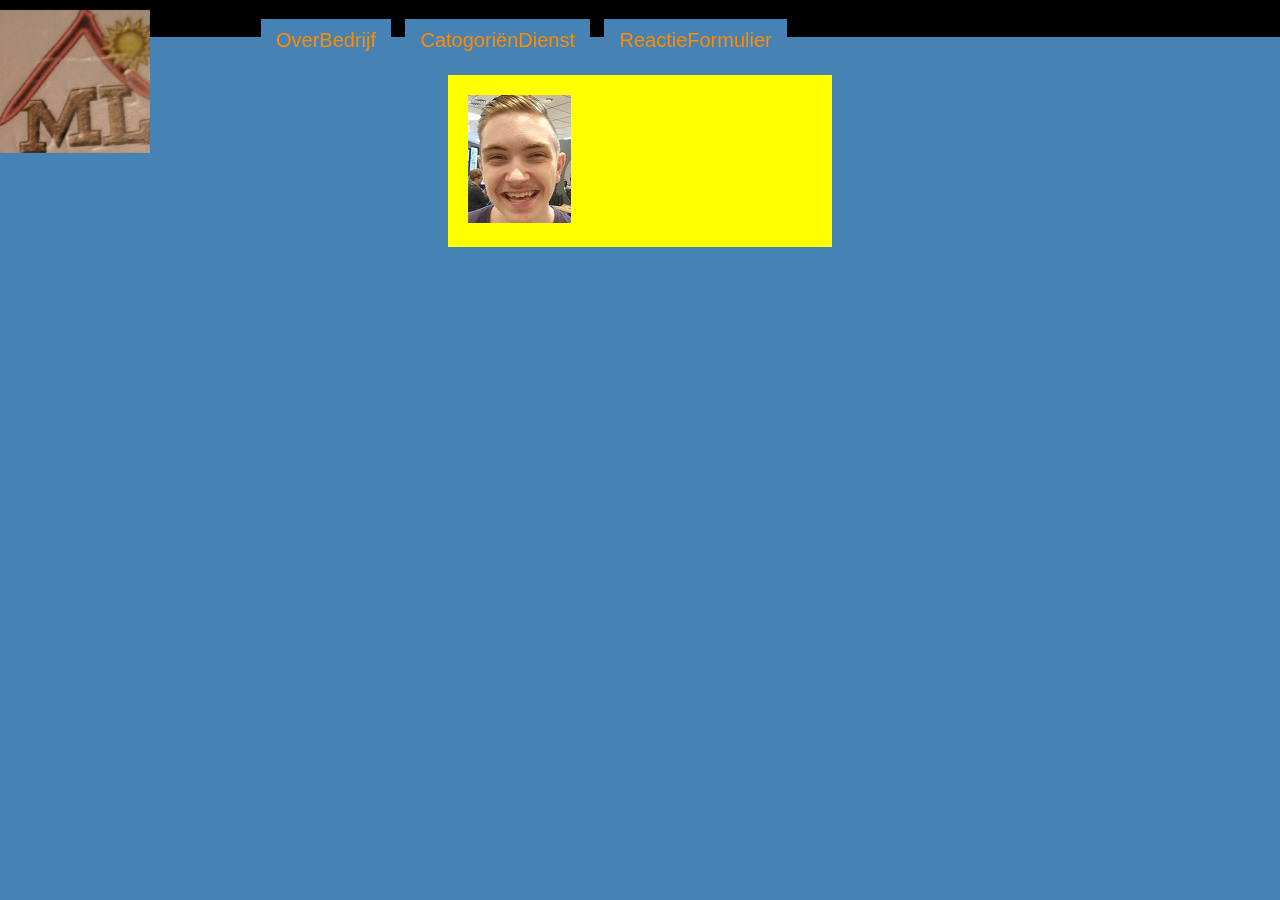
<file: index.html>
<!DOCTYPE html>
<html lang="en">
<head>
    <meta charset="UTF-8">
    <meta http-equiv="X-UA-Compatible" content="IE=edge">
    <meta name="viewport" content="width=device-width, initial-scale=1.0">
    <link rel="stylesheet"  href="test.css">
    <title>Hausmeister Lüdeck JR</title>
</head>
<body>
    
    <body class="body">
        <header class="header">
        <h1 class="22">home</h1>
        <a href="index.html">
            <img src="logolüdeck2.jpg" alt="logo" class="logo"></a>
        <section class="nav-container">
        <nav class="nav">
            <ul class="ul">
        <li>
    <a href="overhetbedrijf.html">OverBedrijf</a>
    <ul>
      <a href="waarom.html">WaaromBedrijf</a>
      <a href="personeel.html">PersoneelBedrijf</a>
      <a href="contact.html">ContactBedrijf</a>
      <a href="soortbedrijf.html">SoortBedrijf</a>
    </ul>
    </li>
    <li>
            <a href="catogoriën.html">CatogoriënDienst</a>
        <ul>
            <a href="binnen.html">DienstBinnen</a>
            <a href="buiten.html">DienstBuiten</a>
        </ul>
    </li>
    <li>
        <a href="reactie.html">ReactieFormulier</a>
    </li>
           </ul>
          </nav>
         </section>
       </header>
       <main>
           <section class="section">
            <article class="article">
            <img src="fotomaikv3.png">
            </article>
           </section>
       </main>
       <footer>
       </footer>
    </body>
</body>
</html>
</file>
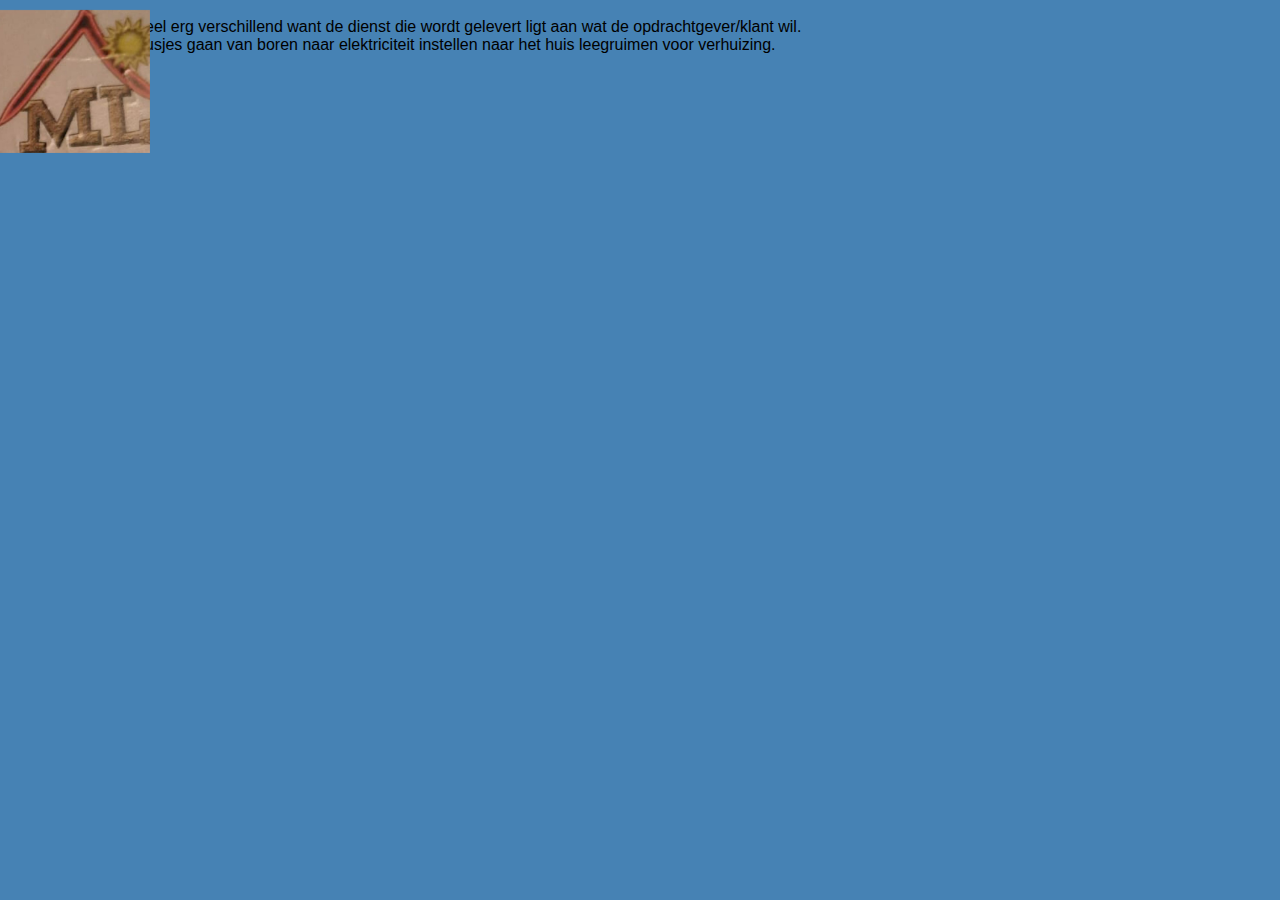
<file: binnen.html>
<!DOCTYPE html>
<html lang="en">
<head>
    <meta charset="UTF-8">
    <meta http-equiv="X-UA-Compatible" content="IE=edge">
    <meta name="viewport" content="width=device-width, initial-scale=1.0">
    <link rel="stylesheet"  href="test.css">
    <title>Binnen klussen</title>
</head>
<body>
    <body class="body">
        <header class="header">
    <a href="index.html">
        <img src="logolüdeck2.jpg" alt="logo" class="logo"></a>
        <section class="nav-container">
            <nav class="nav">
                <ul class="ul">
                    </ul>
                    </nav>
                    </section>
    </header>
    <main>
    <br>   De binnendienst is heel erg verschillend want de dienst die wordt gelevert ligt aan wat de opdrachtgever/klant wil.
    <br>   het kan van kleine klusjes gaan van boren naar elektriciteit instellen naar het huis leegruimen voor verhuizing.
    </main>
    <footer>
        
    </footer>
    </body>
</body>
</html>
</file>
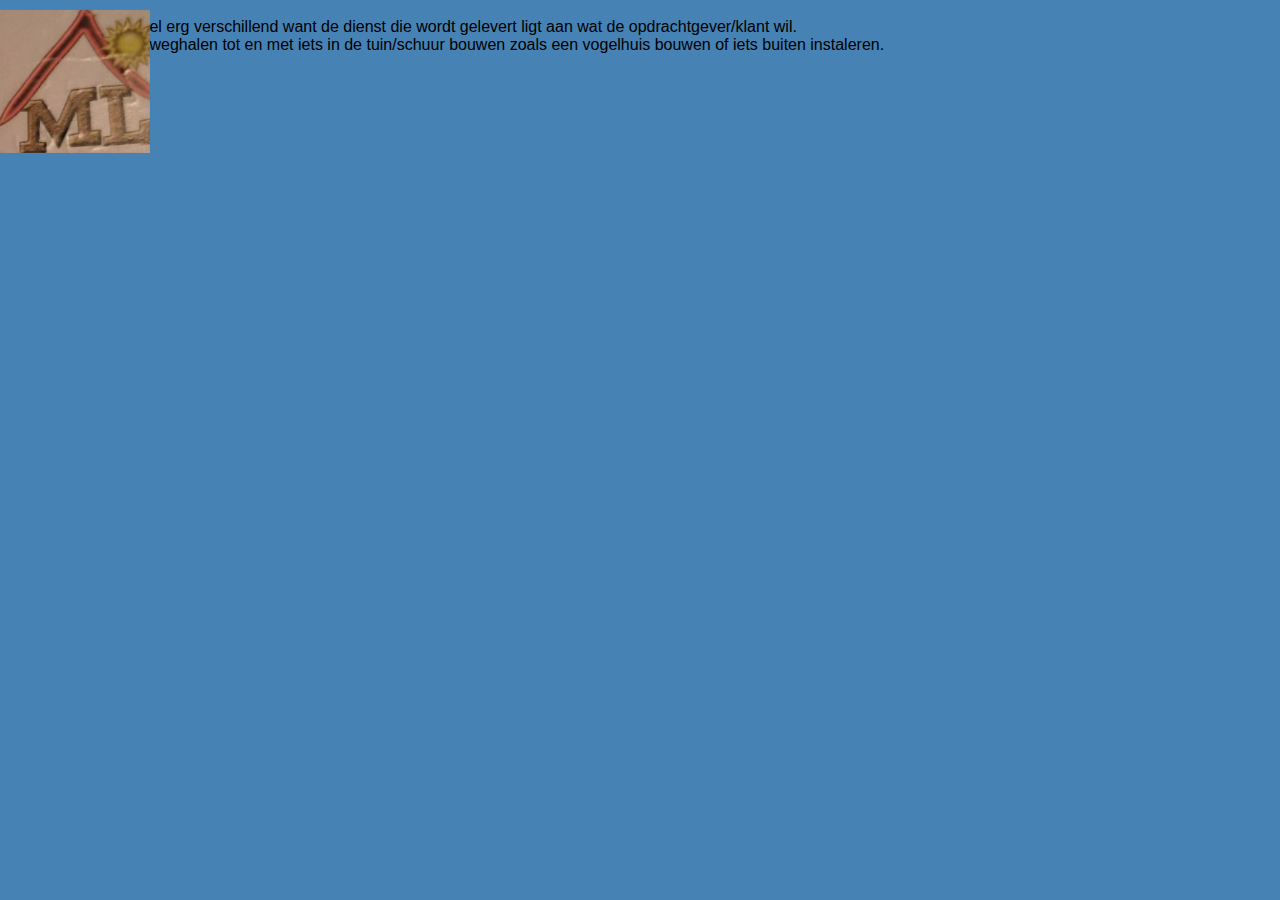
<file: buiten.html>
<!DOCTYPE html>
<html lang="en">
<head>
    <meta charset="UTF-8">
    <meta http-equiv="X-UA-Compatible" content="IE=edge">
    <meta name="viewport" content="width=device-width, initial-scale=1.0">
    <link rel="stylesheet"  href="test.css">
    <title>Buiten klussen</title>
</head>
<body>
    <body class="body">
        <header class="header">
    <a href="index.html">
        <img src="logolüdeck2.jpg" alt="logo" class="logo"></a>
        <section class="nav-container">
            <nav class="nav">
                <ul class="ul">
                    </ul>
                    </nav>
                    </section>
    </header>
    <main>
<br>De buitendienst is heel erg verschillend want de dienst die wordt gelevert ligt aan wat de opdrachtgever/klant wil.
<br>het gaat van onkruid weghalen tot en met iets in de tuin/schuur bouwen zoals een vogelhuis bouwen of iets buiten instaleren.
    </main>
    <footer>
        
    </footer>
    </body>
</body>
</html>
</file>
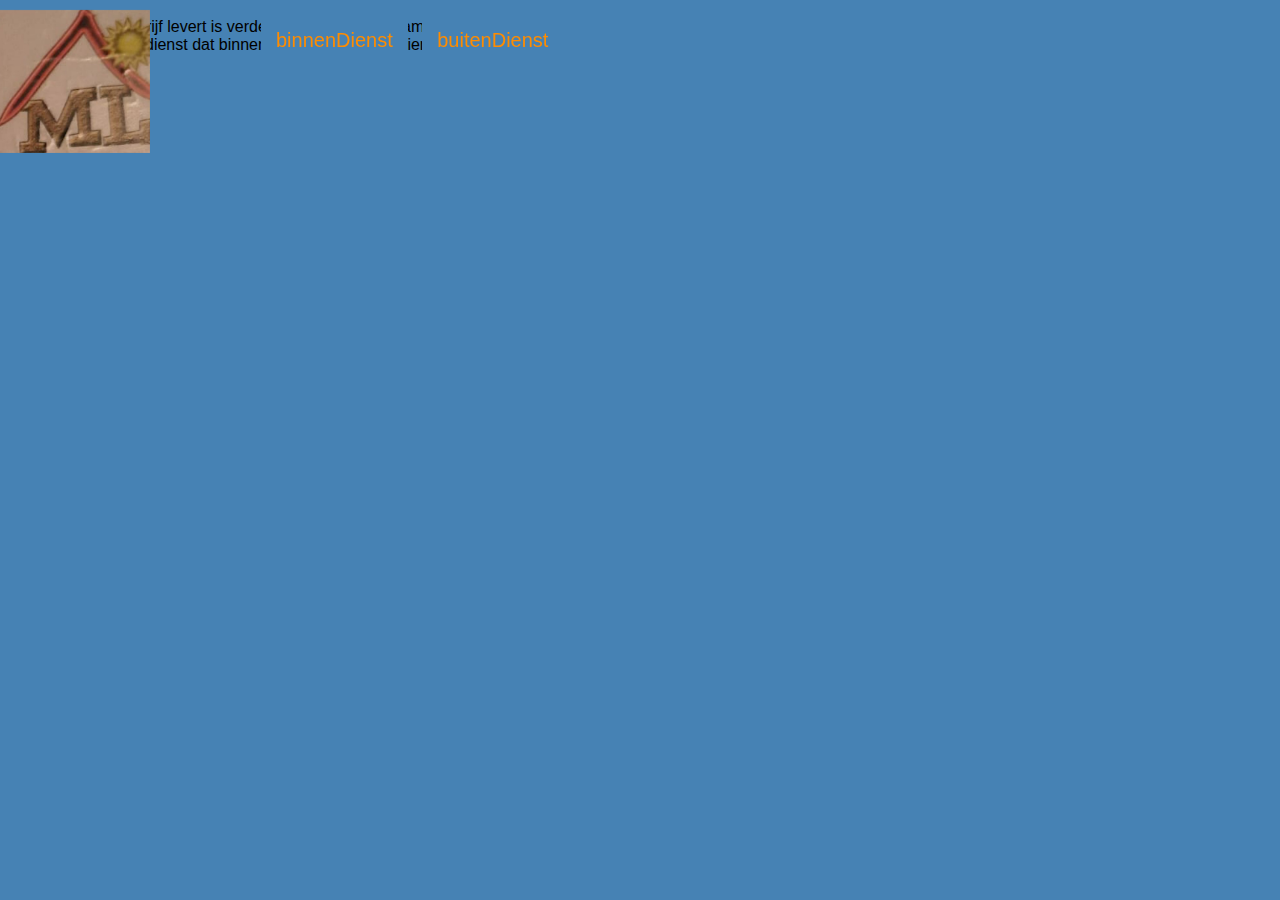
<file: catogoriën.html>
<!DOCTYPE html>
<html lang="en">
<head>
    <meta charset="UTF-8">
    <meta http-equiv="X-UA-Compatible" content="IE=edge">
    <meta name="viewport" content="width=device-width, initial-scale=1.0">
    <link rel="stylesheet"  href="test.css">
    <title>catogoriën klussen</title>
</head>
<body>
    <body class="body">
        <header class="header">
    <a href="index.html">
        <img src="logolüdeck2.jpg" alt="logo" class="logo"></a>
        <section class="nav-container">
            <nav class="nav">
                <ul class="ul">
                    <li>
                    <a href="binnen.html">binnenDienst</a>
                    </li>
                    <li>
                    <a href="buiten.html">buitenDienst</a>
                    </li>
                    </ul>
                    </nav>
                    </section>
    </header>
    <main>
<br> De dienst die dit bedrijf levert is verdeel in 2 catogoriën namelijk:
<br> binnen en buiten/de dienst dat binnen wordt gelevert en dienst buiten
    </main>
    <footer>
        
    </footer>
    </body>
</body>
</html>
</file>
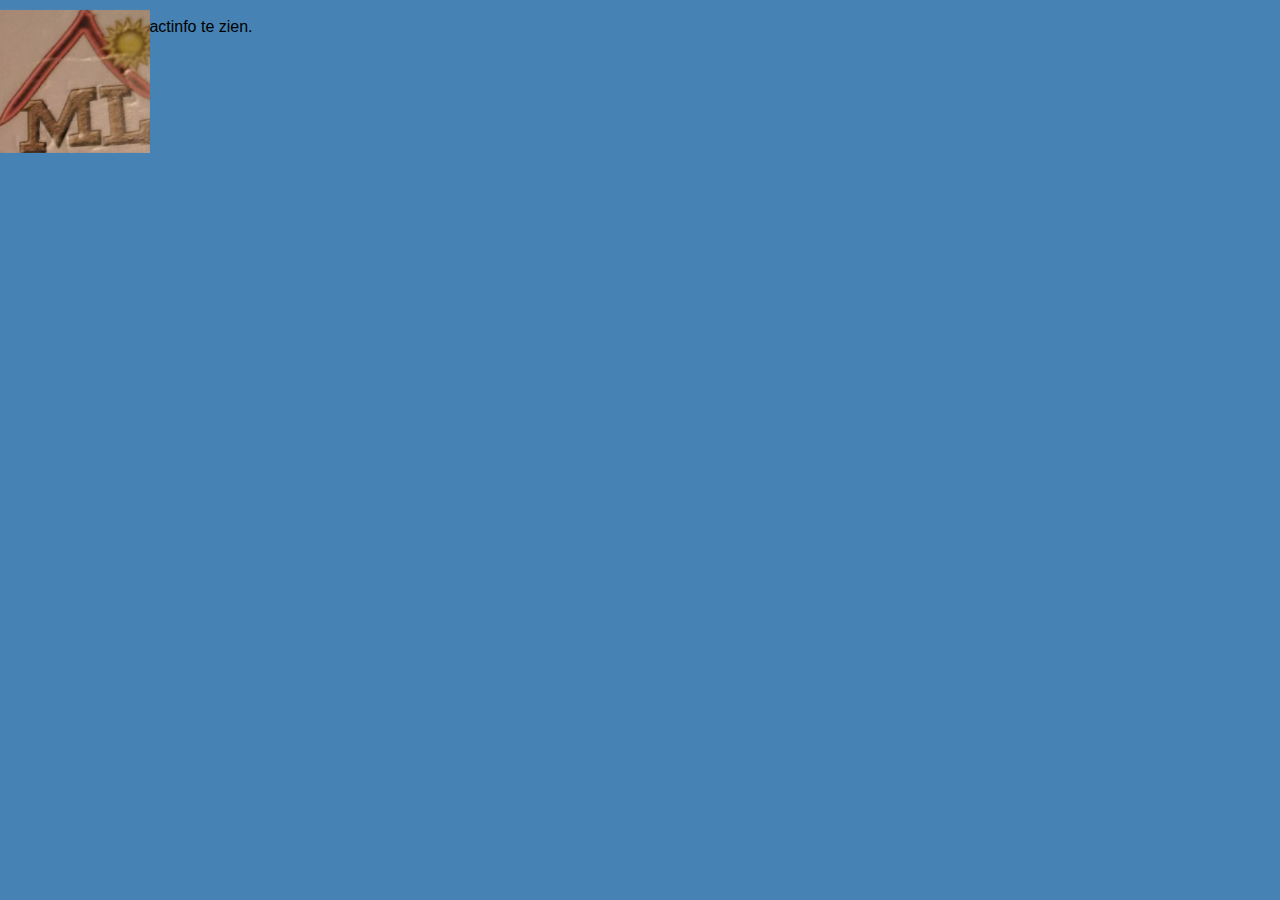
<file: contact.html>
<!DOCTYPE html>
<html lang="en">
<head>
    <meta charset="UTF-8">
    <meta http-equiv="X-UA-Compatible" content="IE=edge">
    <meta name="viewport" content="width=device-width, initial-scale=1.0">
    <link rel="stylesheet"  href="test.css">
    <title>Contact</title>
</head>
<body>
    <body class="body">
        <header class="header">
    <a href="index.html">
        <img src="logolüdeck2.jpg" alt="logo" class="logo"></a>
        <section class="nav-container">
            <nav class="nav">
                <ul class="ul">
                    </ul>
                    </nav>
                    </section>
    </header>
    <main>
<br> Hier kom je mijn contactinfo te zien.
    </main>
    <footer>
        
    </footer>
    </body>
</body>
</html>
</file>
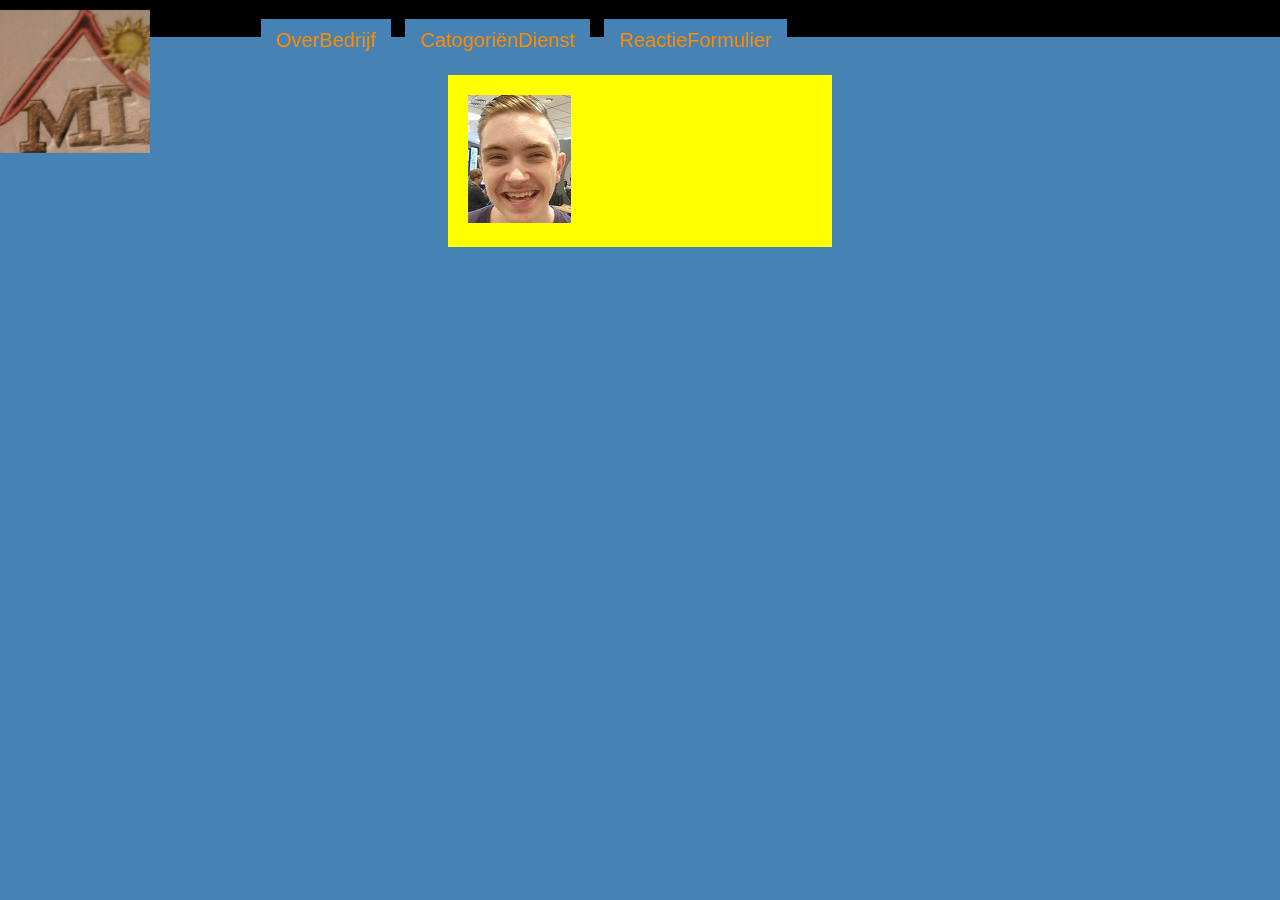
<file: homepage.html>
<!DOCTYPE html>
<html lang="en">
<head>
    <meta charset="UTF-8">
    <meta http-equiv="X-UA-Compatible" content="IE=edge">
    <meta name="viewport" content="width=device-width, initial-scale=1.0">
    <link rel="stylesheet"  href="test.css">
    <title>Hausmeister Lüdeck JR</title>
</head>
<body>
    
    <body class="body">
        <header class="header">
        <h1 class="22">home</h1>
        <a href="homepage.html">
            <img src="logolüdeck2.jpg" alt="logo" class="logo"></a>
        <section class="nav-container">
        <nav class="nav">
            <ul class="ul">
        <li>
    <a href="overhetbedrijf.html">OverBedrijf</a>
    <ul>
      <a href="waarom.html">WaaromBedrijf</a>
      <a href="personeel.html">PersoneelBedrijf</a>
      <a href="contact.html">ContactBedrijf</a>
      <a href="soortbedrijf.html">SoortBedrijf</a>
    </ul>
    </li>
    <li>
            <a href="catogoriën.html">CatogoriënDienst</a>
        <ul>
            <a href="binnen.html">DienstBinnen</a>
            <a href="buiten.html">DienstBuiten</a>
        </ul>
    </li>
    <li>
        <a href="reactie.html">ReactieFormulier</a>
    </li>
           </ul>
          </nav>
         </section>
       </header>
       <main>
           <section class="section">
            <article class="article">
            <img src="fotomaikv3.png">
            </article>
           </section>
       </main>
       <footer>
       </footer>
    </body>
</body>
</html>
</file>
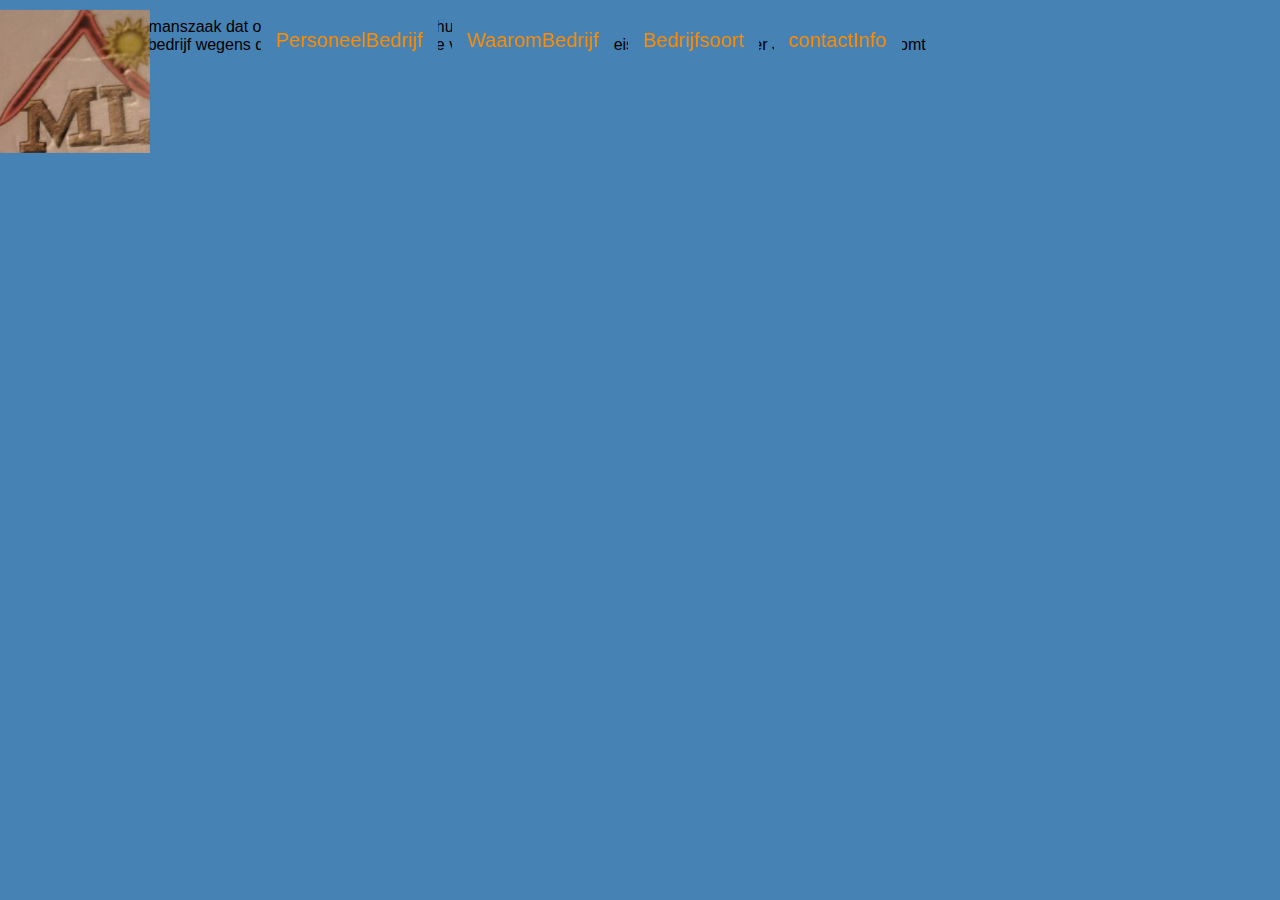
<file: overhetbedrijf.html>
<!DOCTYPE html>
<html lang="en">
<head>
    <meta charset="UTF-8">
    <meta http-equiv="X-UA-Compatible" content="IE=edge">
    <meta name="viewport" content="width=device-width, initial-scale=1.0">
    <link rel="stylesheet"  href="test.css">
    <title>Over het bedrijf</title>
</head>
<body>
    <body class="body">
        <header class="header">
    <a href="index.html">
        <img src="logolüdeck2.jpg" alt="logo" class="logo"></a>
        <section class="nav-container">
            <nav class="nav">
                <ul class="ul">
                    <li>
                        <a href="personeel.html">PersoneelBedrijf</a>
                    </li>
                    <li>
                        <a href="waarom.html">WaaromBedrijf</a>
                    </li>
                    <li>
                        <a href="soortbedrijf.html">Bedrijfsoort</a>
                    </li>
                    <li>
                        <a href="contact.html">contactInfo</a>
                    </li>
                    </ul>
                    </nav>
                    </section>
    </header>
    <main>
<br> het bedrijf is een eenmanszaak dat opdrachten doet rond het huis en tuin.
<br> Het is ook een Duits bedrijf wegens dat het orginele bedrijf (die van mijn vader) Hausmeister Lüdeck (zonder JR) uit duitsland komt
    </main>
    <footer>
        
    </footer>
    </body>
</body>
</html>
</file>
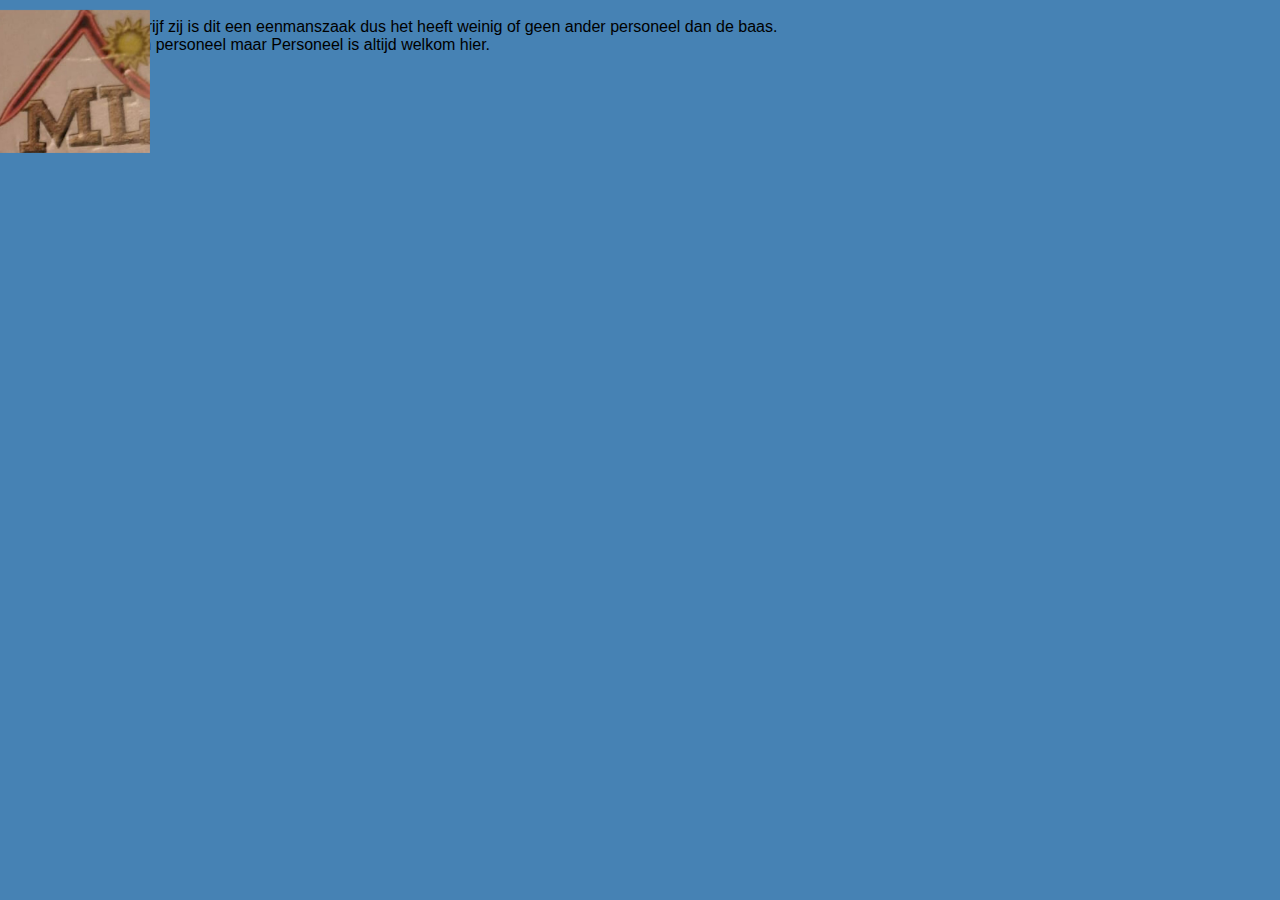
<file: personeel.html>
<!DOCTYPE html>
<html lang="en">
<head>
    <meta charset="UTF-8">
    <meta http-equiv="X-UA-Compatible" content="IE=edge">
    <meta name="viewport" content="width=device-width, initial-scale=1.0">
    <link rel="stylesheet"  href="test.css">
    <title>Personeel</title>
</head>
<body>
    <body class="body">
        <header class="header">
    <a href="index.html">
        <img src="logolüdeck2.jpg" alt="logo" class="logo"></a>
        <section class="nav-container">
            <nav class="nav">
                <ul class="ul">
                    </ul>
                    </nav>
                    </section>
    </header>
    <main>
<br> Zo als ik bij soortbedrijf zij is dit een eenmanszaak dus het heeft weinig of geen ander personeel dan de baas.
<br> Dus we hebben geen personeel maar Personeel is altijd welkom hier.
    </main>
    <footer>
        
    </footer>
    </body>
</body>
</html>
</file>
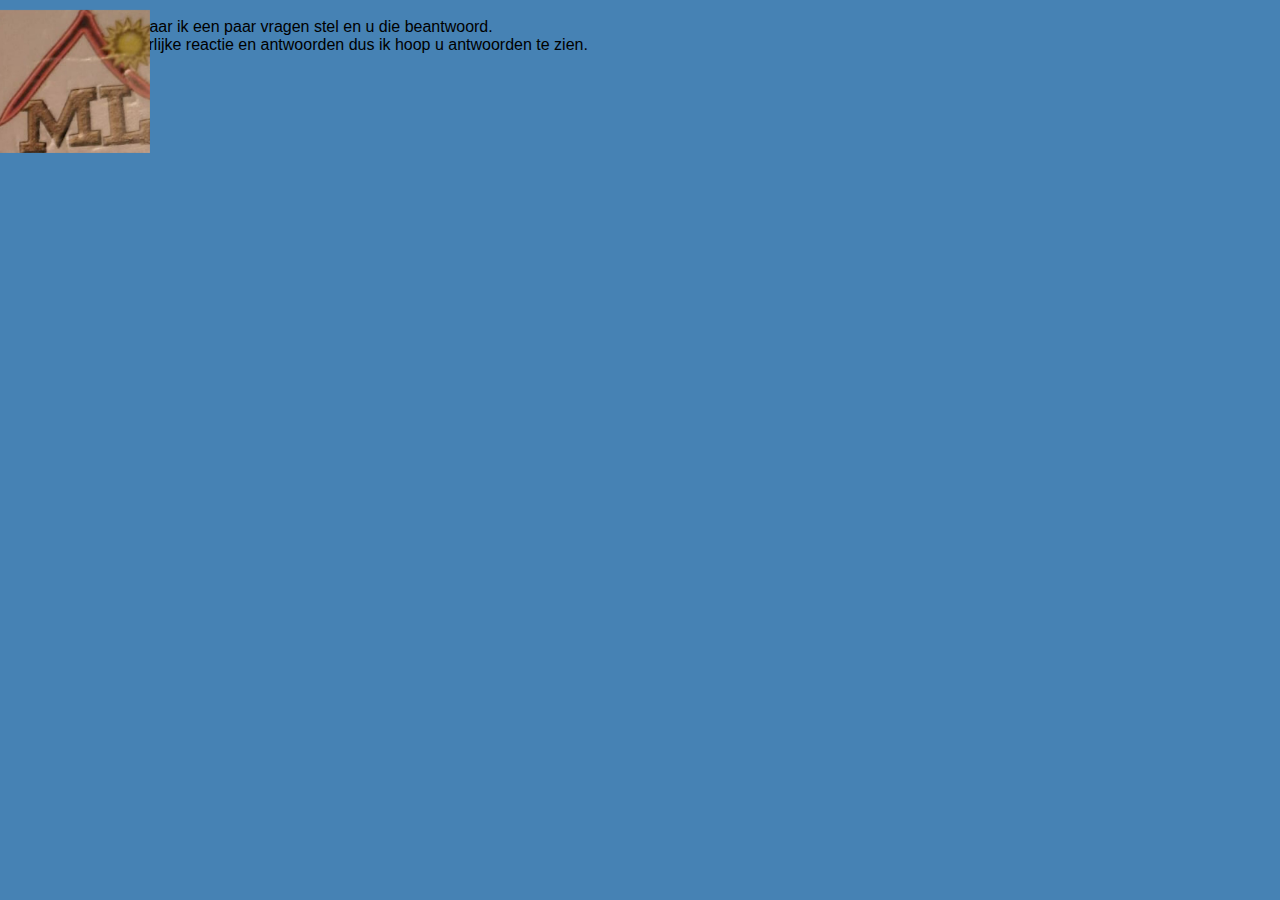
<file: reactie.html>
<!DOCTYPE html>
<html lang="en">
<head>
    <meta charset="UTF-8">
    <meta http-equiv="X-UA-Compatible" content="IE=edge">
    <meta name="viewport" content="width=device-width, initial-scale=1.0">
    <link rel="stylesheet"  href="test.css">
    <title>formulier/reactie</title>
</head>
<body>
    <body class="body">
        <header class="header">
    <a href="index.html">
        <img src="logolüdeck2.jpg" alt="logo" class="logo"></a>
        <section class="nav-container">
            <nav class="nav">
                <ul class="ul">
                    </ul>
                    </nav>
                    </section>
    </header>
    <main>
<br> Dit is een formulier waar ik een paar vragen stel en u die beantwoord.
<br> Dit vraagt om een eerlijke reactie en antwoorden dus ik hoop u antwoorden te zien.
    </main>
    <footer>
        
    </footer>
    </body>
</body>
</html>
</file>
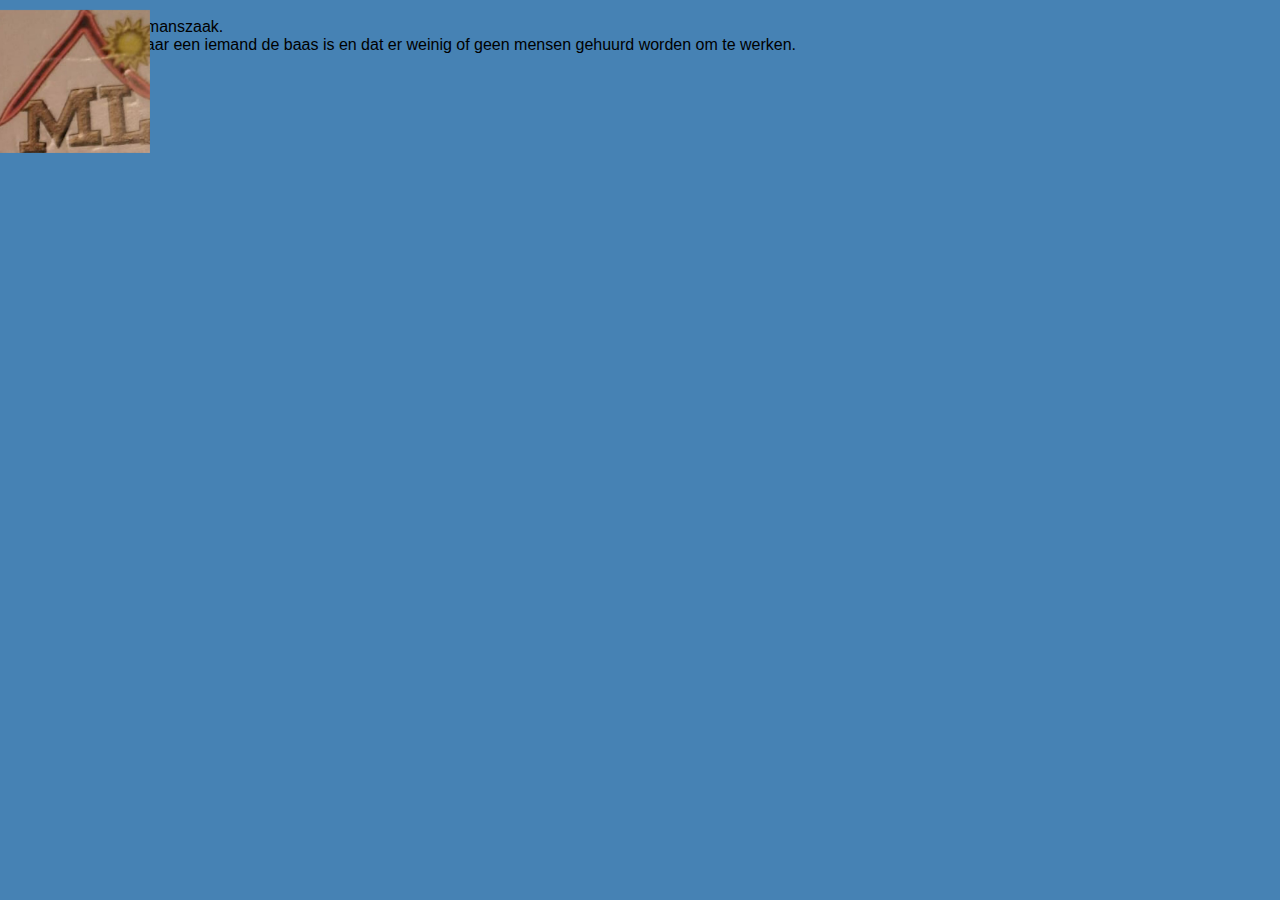
<file: soortbedrijf.html>
<!DOCTYPE html>
<html lang="en">
<head>
    <meta charset="UTF-8">
    <meta http-equiv="X-UA-Compatible" content="IE=edge">
    <meta name="viewport" content="width=device-width, initial-scale=1.0">
    <link rel="stylesheet"  href="test.css">
    <title>soort bedrijf</title>
</head>
<body>
    <body class="body">
        <header class="header">
    <a href="index.html">
        <img src="logolüdeck2.jpg" alt="logo" class="logo"></a>
        <section class="nav-container">
            <nav class="nav">
                <ul class="ul">
                    </ul>
                    </nav>
                    </section>
    </header>
    <main>
 <br> Dit bedrijf is een eenmanszaak.
 <br>dit betekent dat er maar een iemand de baas is en dat er weinig of geen mensen gehuurd worden om te werken.
    </main>
    <footer>
        
    </footer>
    </body>
</body>
</html>
</file>
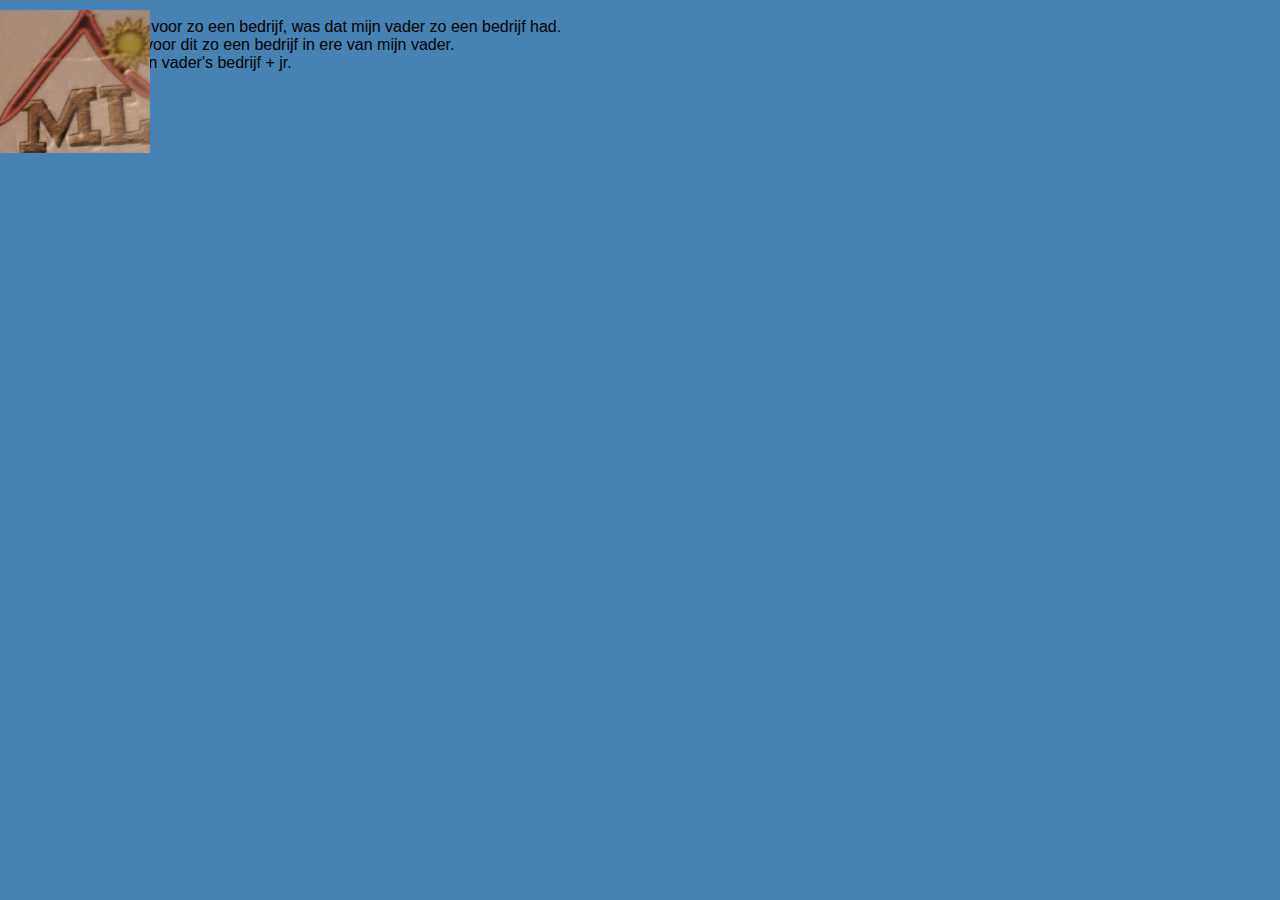
<file: waarom.html>
<!DOCTYPE html>
<html lang="en">
<head>
    <meta charset="UTF-8">
    <meta http-equiv="X-UA-Compatible" content="IE=edge">
    <meta name="viewport" content="width=device-width, initial-scale=1.0">
    <link rel="stylesheet"  href="test.css">
    <title>inspiratie </title>
</head>
<body>

    <body class="body">
        <header class="header">
    <a href="index.html">
        <img src="logolüdeck2.jpg" alt="logo" class="logo"></a>
        <section class="nav-container">
            <nav class="nav">
                <ul class="ul">
                    </ul>
                    </nav>
                    </section>
    </header>
    <main>
<br> De reden dat ik koos voor zo een bedrijf, was dat mijn vader zo een bedrijf had.
<br> Dus heb ik gekozen voor dit zo een bedrijf in ere van mijn vader.
<br> met de naam van mijn vader's bedrijf + jr.
    </main>
    <footer>

    </footer>
    </body>
</body>
</html>
</file>
<file: test.css>
@charset "UTF-8";

* {
  margin: 0;
  padding: 0;
  box-sizing: border-box;
  font-family: 'Gill Sans', 'Gill Sans MT', Calibri, 'Trebuchet MS', sans-serif;
  color:black;}


footer,
header,
main,
nav,
section {
  display: block;
}


html,
body,
h1,
h2,
ul,
li,
a,
p,
article,
footer,
header,
main,
nav,
section {
  padding: 0;
  margin: 0;
}

.body {
  background-color: steelblue;
}

.section {
  position: relative;
}

.article {
  background-color: yellow;
  margin-top: 3%;
  margin-bottom: 10%;
  margin-left: 35%;
  margin-right: 35%;
  border: 0;
  padding: 20px;
}

.logo {
  width: 150px;
  padding: 10px 0;
  position: fixed;
  top: 0;
}

.h1 {
  text-align: center;
}

.h22 {
  padding: 5% 0%;

}

.main {
  margin-top: 0;

}

.div {
  text-align: center;
  box-sizing: border-box;

}

.search-btn {
  background-color:blue;
  text-align: center;
}

.nav-container {
  width: 80%;
  margin: 0 auto;
  float: right;
}

.search-btn:hover {
  text-align: center;
  color: black;
  background-color: steelblue;
}

.header {
  background-color: black;

}

.nav {
  opacity: 1;
  position: fixed;
  float: right;
  top: 0;
  z-index: 1;
}

header:after {
  content: '';
  clear: both;
  display: table;
}

.nav ul {
  float: right;
  list-style: none;
  position: relative;
}

.nav ul li {
  display: inline-block;
  background-color: (red);
  margin: 0 5px;
}

.nav ul li a {
  color: darkorange;
  text-decoration: none;
  line-height: 80px;
  font-size: 20px;
  padding: 10px 15px;
  border: 10px;
  background-color: steelblue;
}

.nav ul li a:hover {
  border-radius: 20px;
  box-shadow: 0 0 20px orange,
    aquamarine;


}

.nav ul ul {
  position: absolute;
  width: 110px;
  top: 80px;
  opacity: 0;
  visibility: hidden;
  transition: top .3s;
}

.nav ul li:hover>ul {
  opacity: 1;
  visibility: visible;
  display: block;
}

.nav ul ul li {
  display: block;
}
.voorbeeld{
  margin-right: 0;
  margin-left: 25%;
  margin-bottom: 10%;
  margin-top: 0;
}

.test {
  width: 100% !important;
}
</file>
